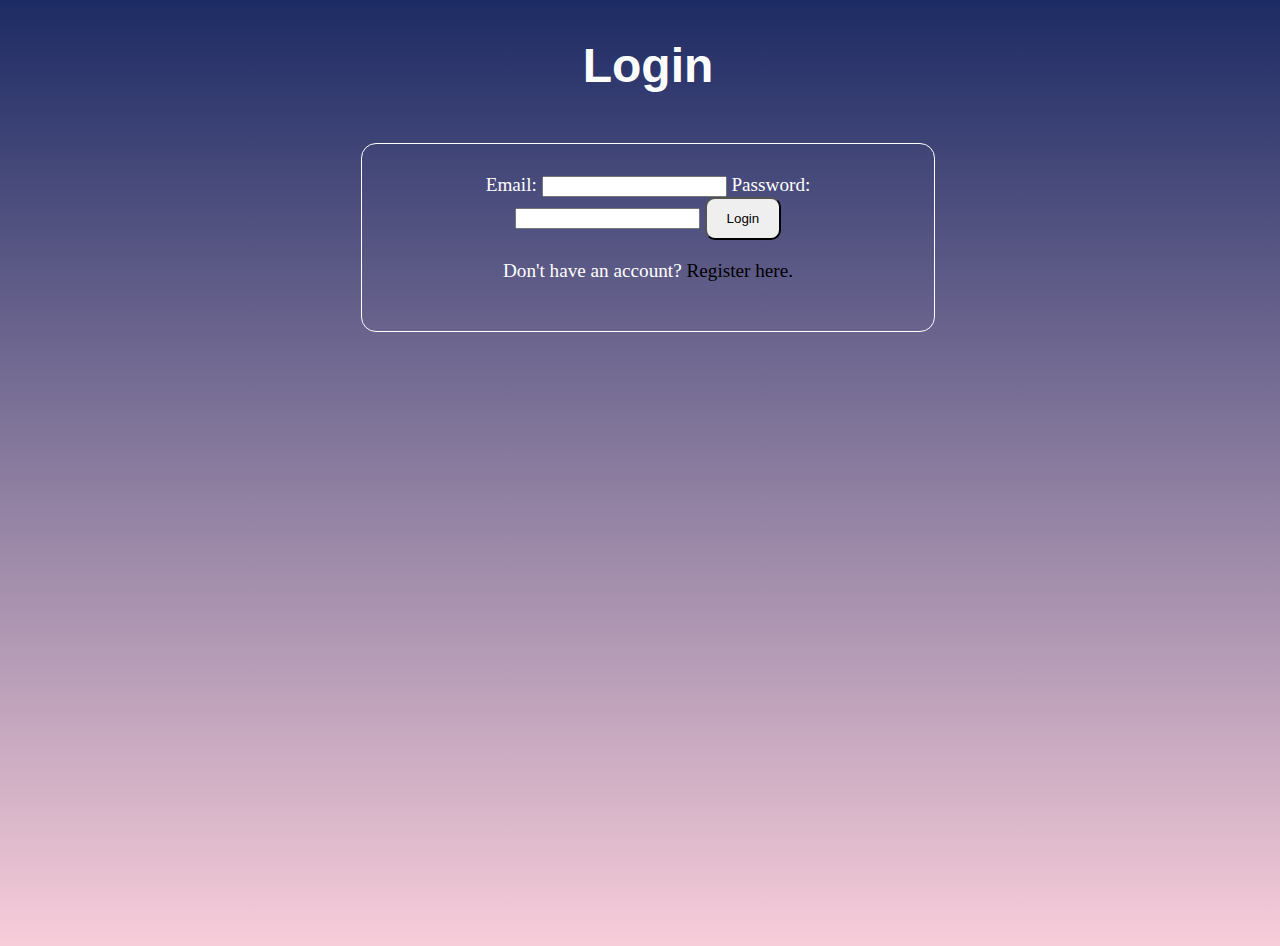
<file: templates/login.html>
<!DOCTYPE html>
<html>
<head>
    <title>Login</title>
	<link href="https://cdn.jsdelivr.net/npm/bootstrap@5.3.6/dist/css/bootstrap.min.css" rel="stylesheet" integrity="sha384-4Q6Gf2aSP4eDXB8Miphtr37CMZZQ5oXLH2yaXMJ2w8e2ZtHTl7GptT4jmndRuHDT" crossorigin="anonymous">
	<style>
		body{
			font-family:Verdana;
			width:100%;
			height:100vh;
			background:linear-gradient(#1D2B64,#F8CDDA);
			background-repeat:no-repeat;
			background-size:cover;
			color:white;
		}
        .do{
			width:40%;
			border:1px solid white;
			box-shadow:rgba(0,0,0,1);
			border-radius:15px;
			margin:50px auto;
			padding: 30px;
			text-align:center;
			font-size:1.2rem;
		}
		h1{
			margin-top:3%;
			text-align:center;
			font-family:Arial;
			font-size:3rem;
		}
		a:hover{
			color:white;
		}
		a{
			text-decoration:none;
			color:black;
		}
		button{
			padding:12px 20px;
			border-radius:10px;
		}
    </style>
</head>
<body>
    <h1 class="fw-bolder">Login</h1>
	<div class="do">
    <form method="POST" action="/login">
        <label for="email" class="form-label d-block text-start">Email:</label>
        <input type="email" id="email" name="email" required class="form-control">
		<label for="password" class="form-label d-block text-start my-3">Password:</label>
		<input type="password" id="password" name="password" required class="form-control">
        <button type="submit" class="btn btn-primary my-3">Login</button>
    </form>
    <p>Don't have an account? <a href="/register">Register here.</a></p>
	</div>
</body>
</html>
</file>
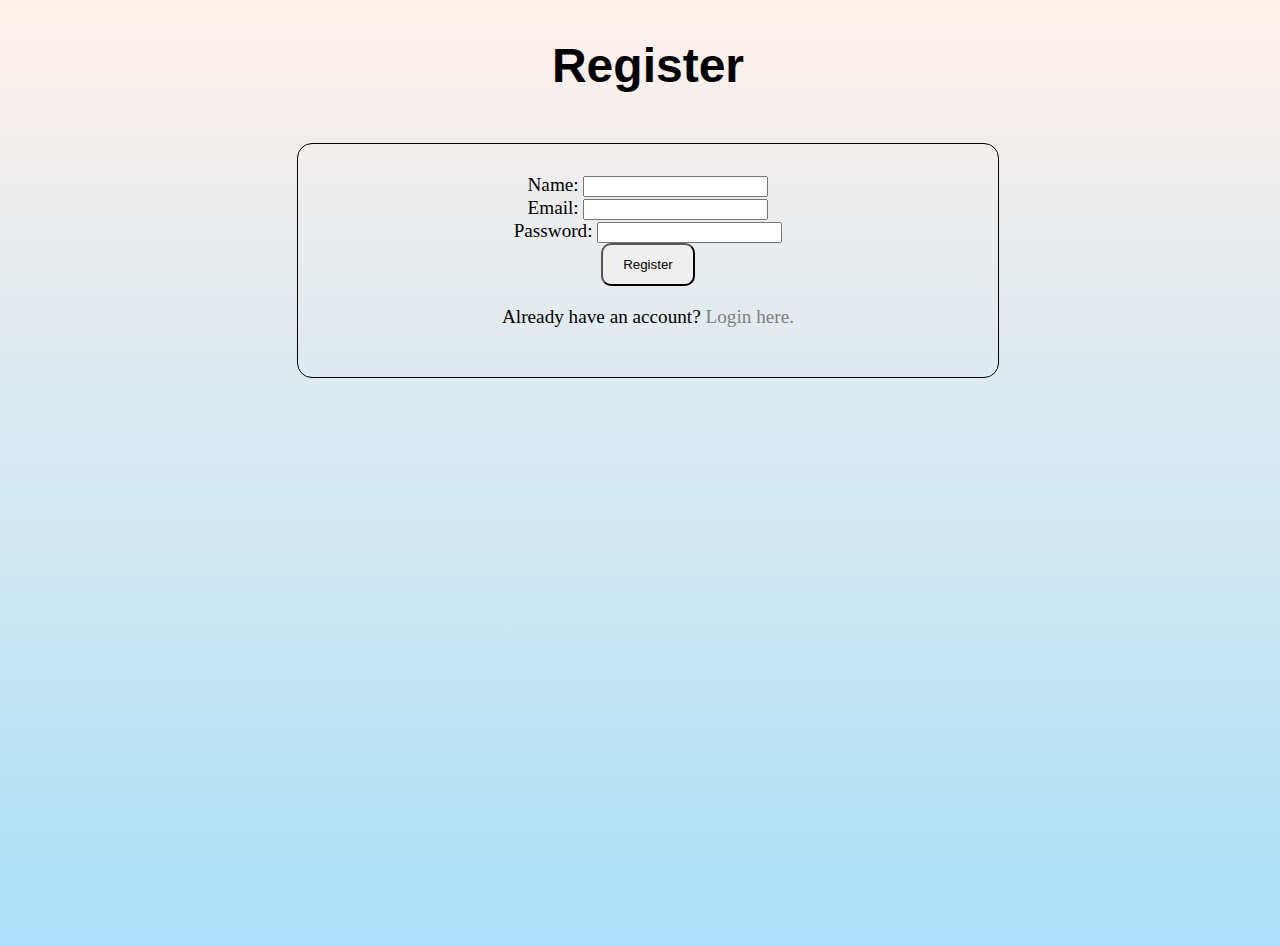
<file: templates/register.html>
<!DOCTYPE html>
<html>
<head>
    <title>Register</title>
	<link href="https://cdn.jsdelivr.net/npm/bootstrap@5.3.6/dist/css/bootstrap.min.css" rel="stylesheet" integrity="sha384-4Q6Gf2aSP4eDXB8Miphtr37CMZZQ5oXLH2yaXMJ2w8e2ZtHTl7GptT4jmndRuHDT" crossorigin="anonymous">
	<style>
	body{
			font-family:Verdana;
			width:100%;
			height: 100vh;
			background:linear-gradient(#fff1eb,#ace0f9);
			background-repeat:no-repeat;
			background-size:cover;
			color:black;
		}
		h1{
			margin-top:3%;
			text-align:center;
			font-family:Arial;
			font-size:3rem;
		}
		.reg{
			width:50%;
			border:1px solid black;
			box-shadow:rgba(0,0,0,1);
			border-radius:15px;
			margin:50px auto;
			padding: 30px;
			text-align:center;
			font-size:1.2rem;
		}
		button{
			padding:12px 20px;
			border-radius:10px;
		}
		a{
			color:grey;
			text-decoration:none;
		}
		a:hover{
			color:red;
		}
	</style>
</head>
<body>
    <h1 class="heading-2 fw-bolder">Register</h1>
	<div class="reg">
		<form method="POST" action="/register">
			<div class="my-2"><label for="name" class="form-label d-block text-start">Name:</label>
			<input type="text" id="name" name="name" required  class="form-control"></div>
			<div class="my-2"><label for="email" class="form-label d-block text-start">Email:</label>
			<input type="email" id="email" name="email" required  class="form-control"></div>
			<div><label for="password" class="form-label d-block text-start">Password:</label>
			<input type="password" id="password" name="password" class="form-control" required></div>
			<button type="submit" class="btn btn-primary my-3">Register</button>
		</form>
		<p class="m-0">Already have an account? <a href="/login">Login here.</a></p>
	</div>
</body>
</html>
</file>
